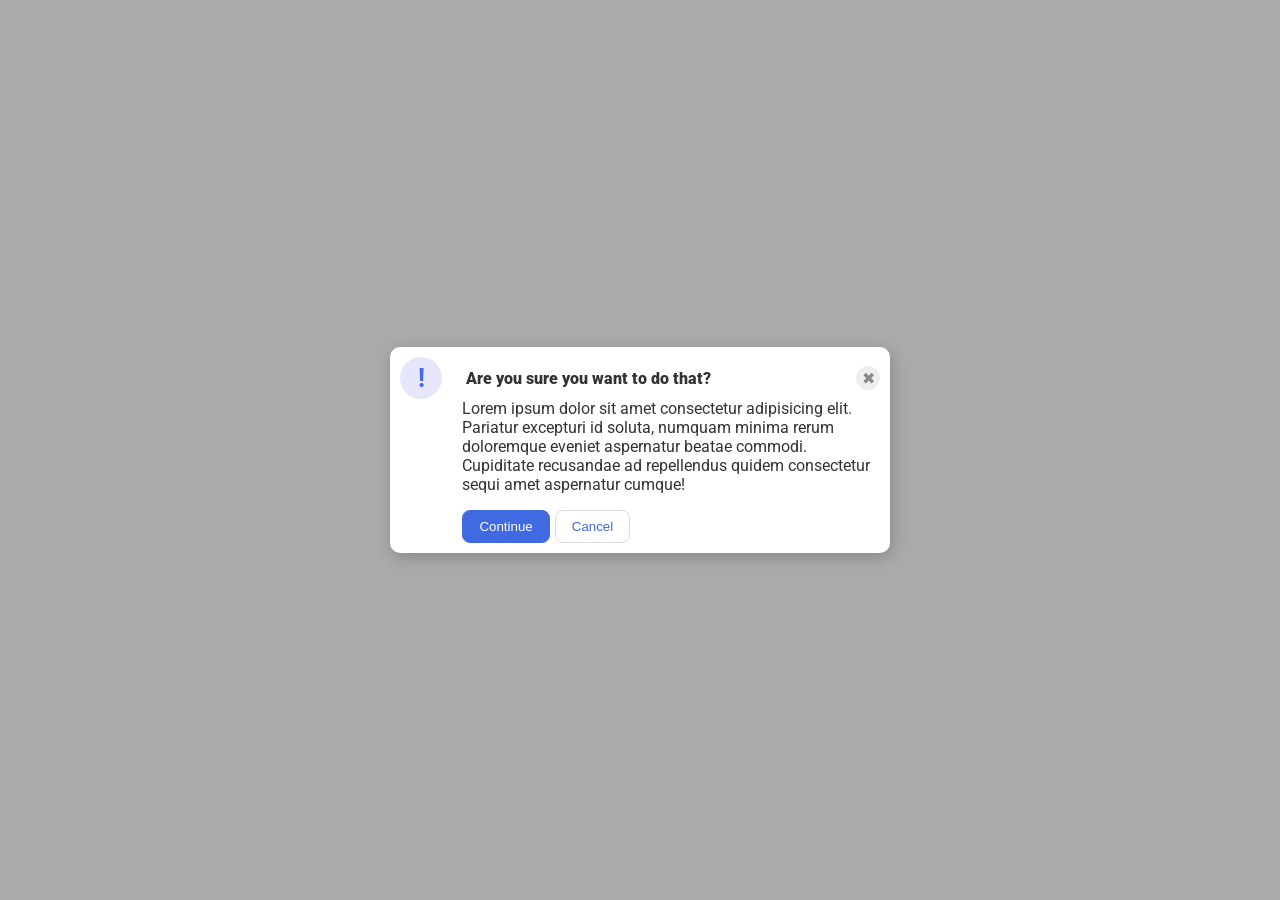
<file: foundations/flex/05-flex-modal/index.html>
<!DOCTYPE html>
<html lang="en">
  <head>
    <meta charset="UTF-8">
    <meta http-equiv="X-UA-Compatible" content="IE=edge">
    <meta name="viewport" content="width=device-width, initial-scale=1.0">
    <link rel="stylesheet" href="style.css">
    <title>Modal</title>
  </head>
  <body>
    <div class="modal">
      
      <div class="upper">
        <div class="icon">!</div>
      <div class="header">Are you sure you want to do that?</div>
      <button class="close-button">✖</button>
      </div>
      
      <div class="text">Lorem ipsum dolor sit amet consectetur adipisicing elit. Pariatur excepturi id soluta, numquam minima rerum doloremque eveniet aspernatur beatae commodi. Cupiditate recusandae ad repellendus quidem consectetur sequi amet aspernatur cumque!</div>
       <div class="lower">
     
      <button class="continue">Continue</button>
      <button class="cancel">Cancel</button>
    </div>
    </div>
  </body>
</html>
</file>
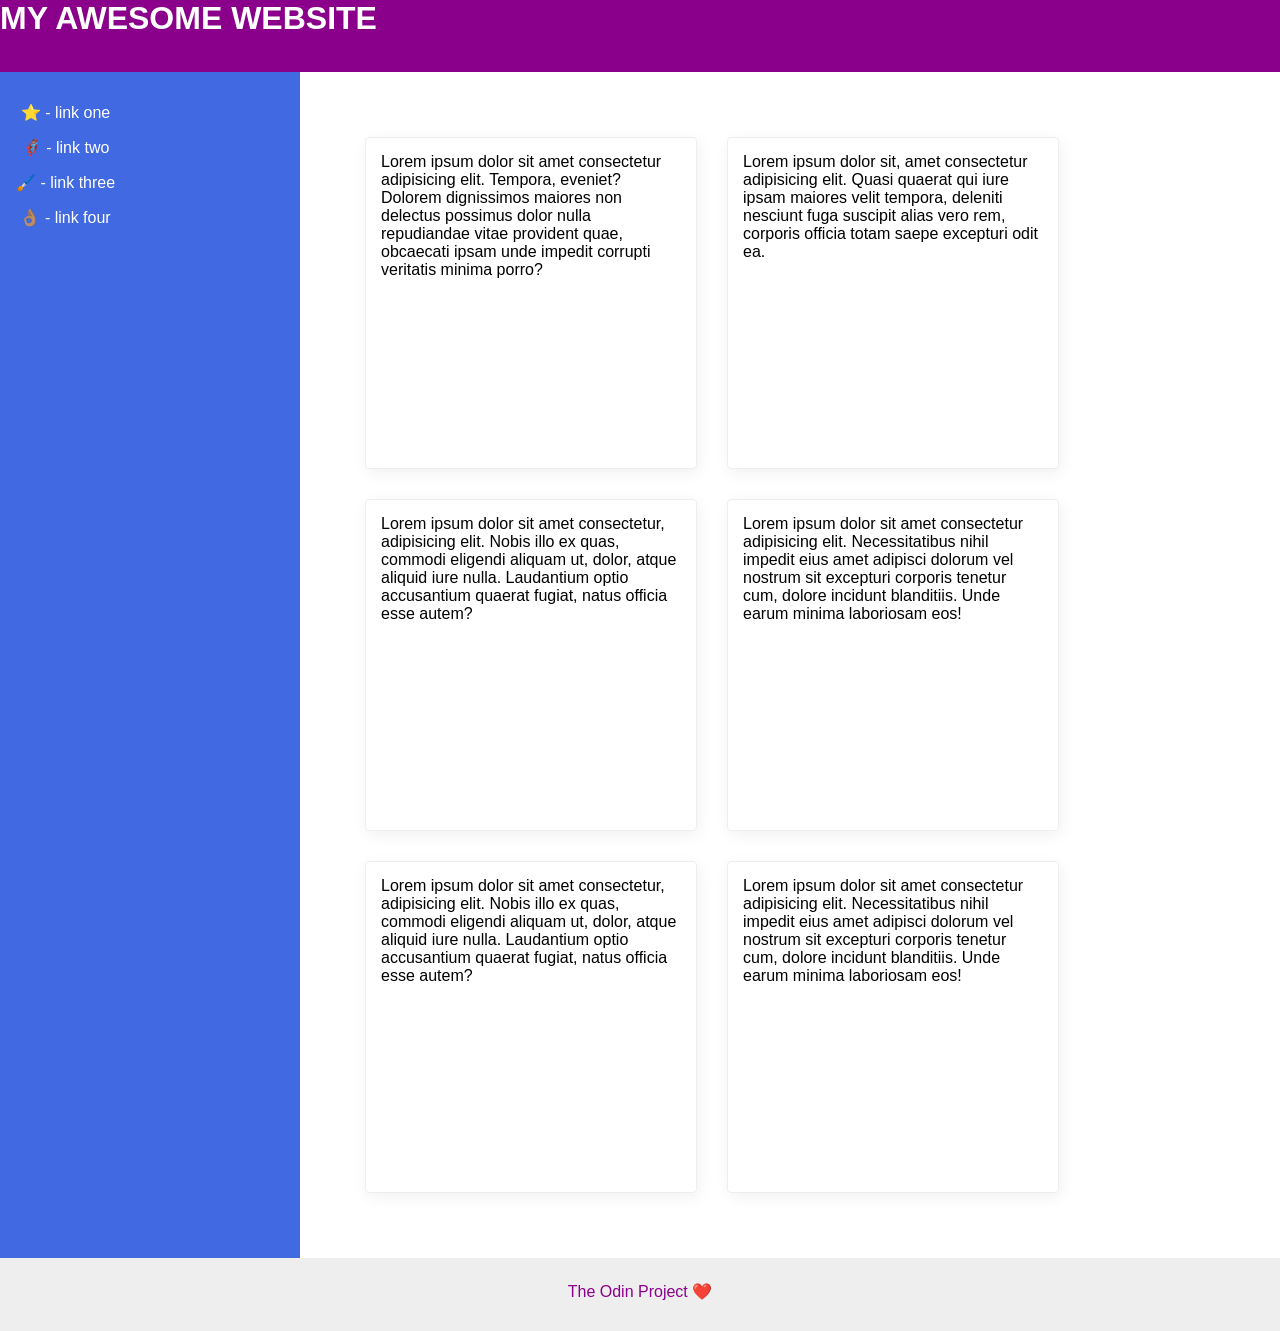
<file: foundations/flex/07-flex-layout-2/index.html>
<!DOCTYPE html>
<html lang="en">
  <head>
    <meta charset="UTF-8">
    <meta http-equiv="X-UA-Compatible" content="IE=edge">
    <meta name="viewport" content="width=device-width, initial-scale=1.0">
    <title>The cup</title>
    <link rel="stylesheet" href="style.css">
  </head>
  <body>
    <div class="header">
      MY AWESOME WEBSITE
    </div>
    <div class="middle">
    <div class="sidebar">
      <ul>
        <li><a href="#">⭐ - link one</a></li>
        <li><a href="#">🦸🏽‍♂️ - link two</a></li>
        <li><a href="#">🖌️ - link three</a></li>
        <li><a href="#">👌🏽 - link four</a></li>
      </ul>
    </div>
    <div class="container">
    <div class="card">Lorem ipsum dolor sit amet consectetur adipisicing elit. Tempora, eveniet? Dolorem dignissimos maiores non delectus possimus dolor nulla repudiandae vitae provident quae, obcaecati ipsam unde impedit corrupti veritatis minima porro?</div>
    <div class="card">Lorem ipsum dolor sit, amet consectetur adipisicing elit. Quasi quaerat qui iure ipsam maiores velit tempora, deleniti nesciunt fuga suscipit alias vero rem, corporis officia totam saepe excepturi odit ea.</div>
    <div class="card">Lorem ipsum dolor sit amet consectetur, adipisicing elit. Nobis illo ex quas, commodi eligendi aliquam ut, dolor, atque aliquid iure nulla. Laudantium optio accusantium quaerat fugiat, natus officia esse autem?</div>
    <div class="card">Lorem ipsum dolor sit amet consectetur adipisicing elit. Necessitatibus nihil impedit eius amet adipisci dolorum vel nostrum sit excepturi corporis tenetur cum, dolore incidunt blanditiis. Unde earum minima laboriosam eos!</div>
    <div class="card">Lorem ipsum dolor sit amet consectetur, adipisicing elit. Nobis illo ex quas, commodi eligendi aliquam ut, dolor, atque aliquid iure nulla. Laudantium optio accusantium quaerat fugiat, natus officia esse autem?</div>
    <div class="card">Lorem ipsum dolor sit amet consectetur adipisicing elit. Necessitatibus nihil impedit eius amet adipisci dolorum vel nostrum sit excepturi corporis tenetur cum, dolore incidunt blanditiis. Unde earum minima laboriosam eos!</div>
    </div>
    </div>
    <div class="footer">
      The Odin Project ❤️
    </div>
  </body>
</html>
</file>
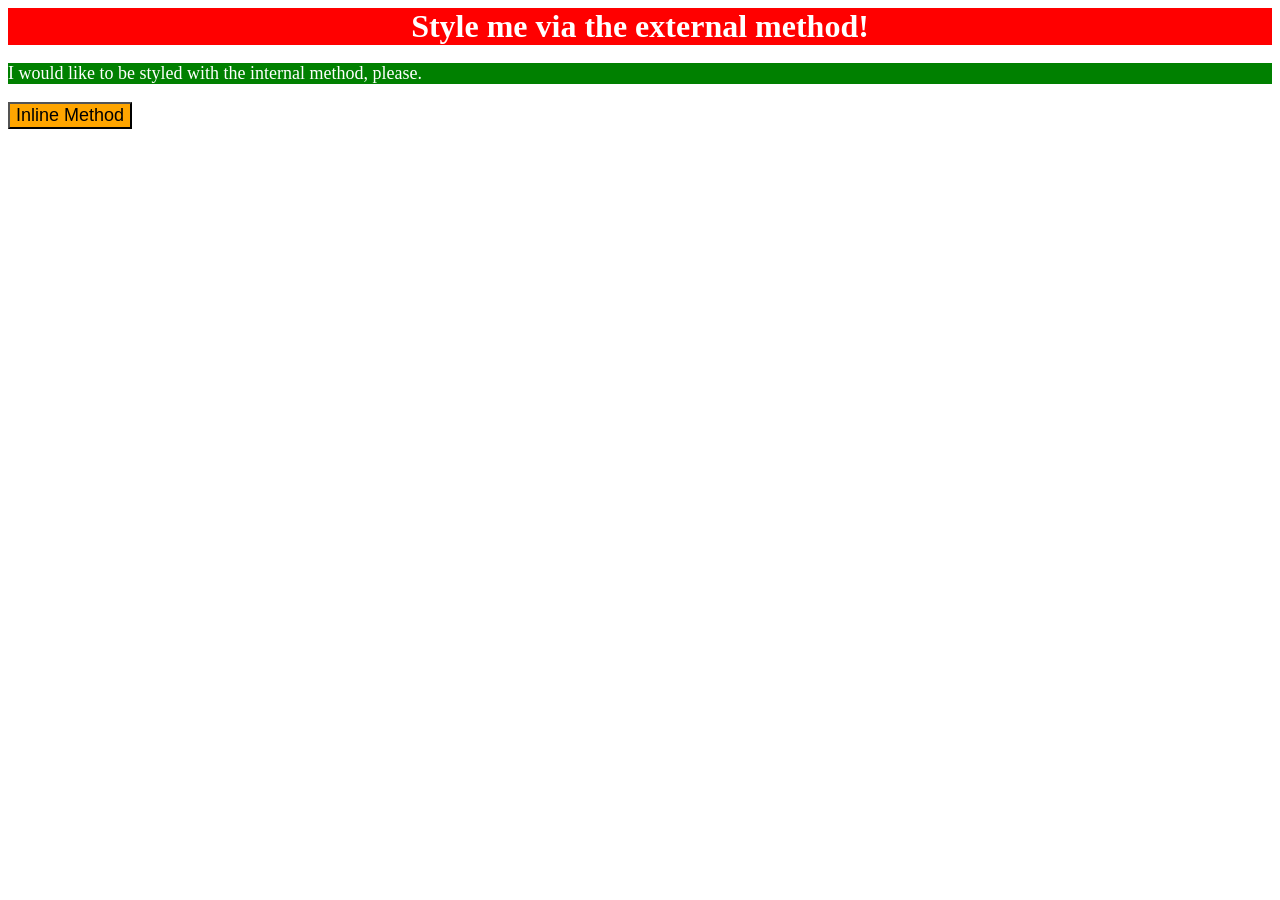
<file: foundations/intro-to-css/01-css-methods/index.html>
<!DOCTYPE html>
<html lang="en">
  <head>
    <meta charset="UTF-8">
    <meta http-equiv="X-UA-Compatible" content="IE=edge">
    <meta name="viewport" content="width=device-width, initial-scale=1.0">
    <link rel="stylesheet" href="styles.css">
    <title>Methods for Adding CSS</title>
    <style>
      p{
        background-color: green;
        color: white;
        font-size: 18px;
      }
    </style>
  </head>
  <body>
    <div>Style me via the external method!</div>
    <p>I would like to be styled with the internal method, please.</p>
    <button style="background-color: orange; font-size: 18px;">Inline Method</button>
  </body>
</html>
</file>
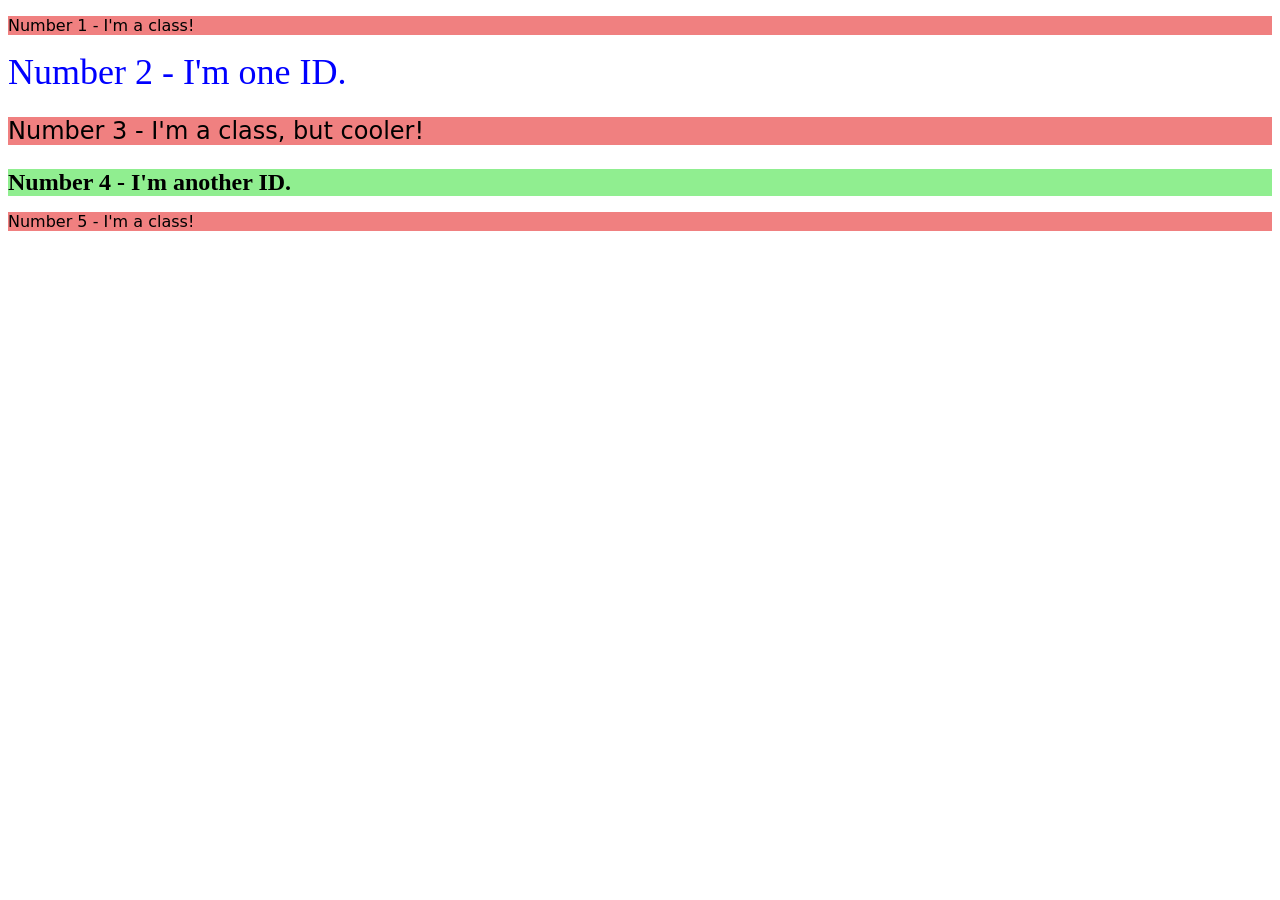
<file: foundations/intro-to-css/02-class-id-selectors/index.html>
<!DOCTYPE html>
<html lang="en">
  <head>
    <meta charset="UTF-8">
    <meta http-equiv="X-UA-Compatible" content="IE=edge">
    <meta name="viewport" content="width=device-width, initial-scale=1.0">
    <title>Class and ID Selectors</title>
    <link rel="stylesheet" href="style.css">
  </head>
  <body>
    <p class="odd">Number 1 - I'm a class!</p>
    <div id="two">Number 2 - I'm one ID.</div>
    <p class="odd" id="three">Number 3 - I'm a class, but cooler!</p>
    <div id="four">Number 4 - I'm another ID.</div>
    <p class="odd">Number 5 - I'm a class!</p>
  </body>
</html>
</file>
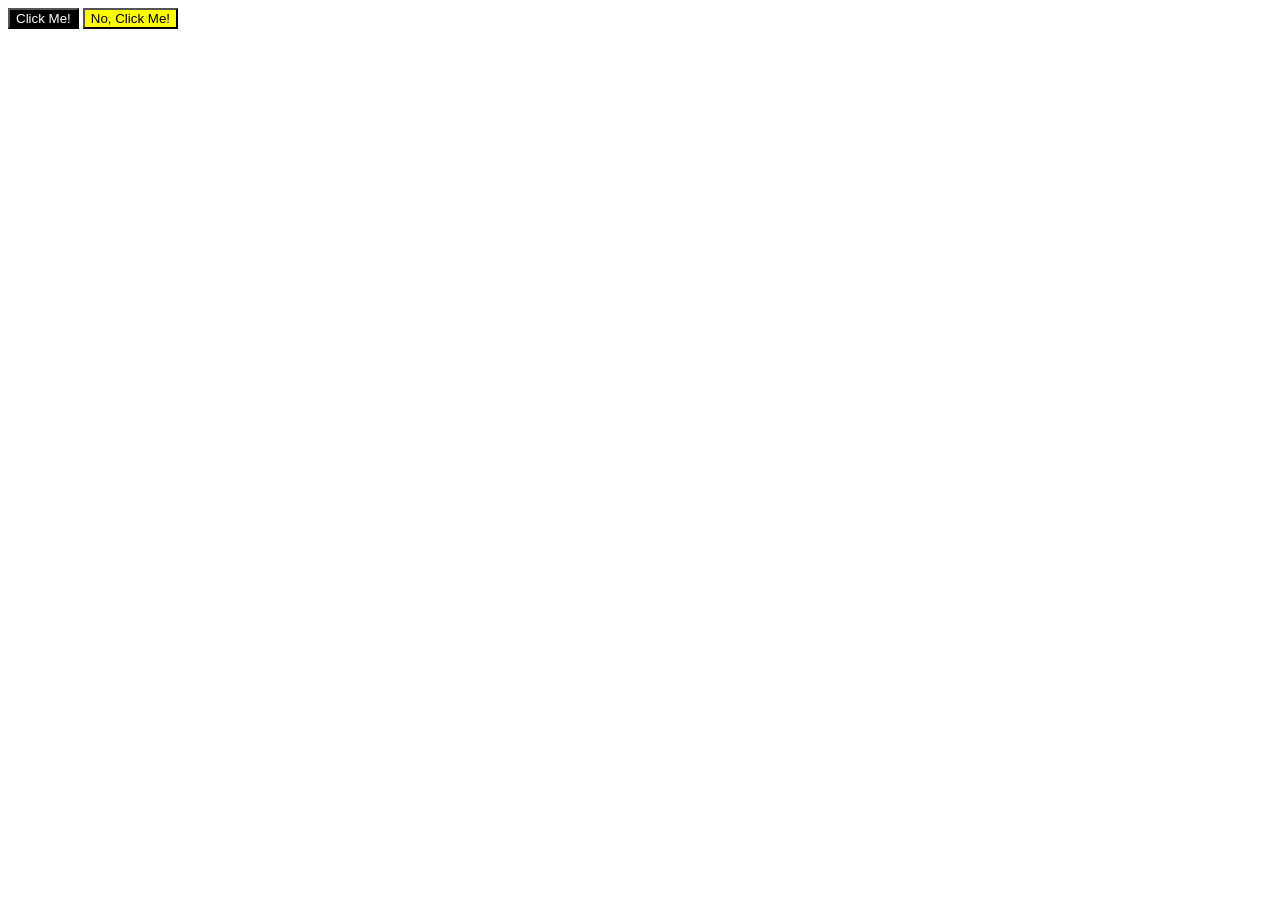
<file: foundations/intro-to-css/03-grouping-selectors/index.html>
<!DOCTYPE html>
<html lang="en">
  <head>
    <meta charset="UTF-8">
    <meta http-equiv="X-UA-Compatible" content="IE=edge">
    <meta name="viewport" content="width=device-width, initial-scale=1.0">
    <title>Grouping Selectors</title>
    <link rel="stylesheet" href="style.css">
  </head>
  <body>
    <button class="shared-fonts" id="clicker">Click Me!</button>
    <button class="shared-fonts" id="clacker">No, Click Me!</button>
  </body>
</html>
</file>
<file: foundations/flex/05-flex-modal/style.css>
@import url('https://fonts.googleapis.com/css2?family=Roboto:wght@400;700&display=swap');

html, body {
  height: 100%;
}

body {
  font-family: Roboto, sans-serif;
  margin: 0;
  background: #aaa;
  color: #333;
  /* I'll give you this one for free lol */
  display: flex;
  align-items: center;
  justify-content: center;
}

.modal {
  background: white;
  width: 480px;
  border-radius: 10px;
  box-shadow: 2px 4px 16px rgba(0,0,0,.2);
  padding: 10px;
}

.icon {
  color: royalblue;
  font-size: 26px;
  font-weight: 700;
  background: lavender;
  width: 42px;
  height: 42px;
  border-radius: 50%;
  display: flex;
  align-items: center;
  justify-content: center;
}

.close-button {
  background: #eee;
  border-radius: 50%;
  color: #888;
  font-weight: 400;
  font-size: 16px;
  height: 24px;
  width: 24px;
  display: flex;
  align-items: center;
  justify-content: center;
  border: 1px solid #eee;
  padding: 0;
  
}

button {
  cursor: pointer;
  padding: 8px 16px;
  border-radius: 8px;
}

button.continue {
  background: royalblue;
  border: 1px solid royalblue;
  color: white;
}

button.cancel {
  background: white;
  border: 1px solid #ddd;
  color: royalblue;
}
.upper {
  display: flex;
  gap: 24px;
  align-items: center;
}
.header {
  display: flex;
  justify-content: flex-start;
  flex-basis: 40%;
  flex-grow: 1;
  font-weight: 900;
}
.lower{
  display: flex;
  gap: 5px;
  margin-left: 13%;
  
}
.text {
  margin-left: 13%;
  margin-bottom: 1em;
}
</file>
<file: foundations/flex/07-flex-layout-2/style.css>
body {
  font-family: -apple-system, BlinkMacSystemFont, 'Segoe UI', Roboto, Oxygen, Ubuntu, Cantarell, 'Open Sans', 'Helvetica Neue', sans-serif;
  margin: 0;
  min-height: 100vh;
  display: flex;
  flex-direction: column;
  justify-content: space-between;
  
}

.header {
  height: 72px;
  background: darkmagenta;
  color: white;
  font-size: 32px;
  font-weight: 900;
  
  justify-content: center;

}

.footer {
  height: 72px;
  background: #eee;
  color: darkmagenta;
}
ul {
  list-style-type: none;
  display: flex;
  flex-direction: column;
  gap: 1em;
  align-items: center;
  padding-left: 1em;
}

a {
  text-decoration:solid;
  color: #fff;
  
}
.middle{
  display: flex;
  flex-grow: 1;
  
}

.sidebar {
  display: flex;
  width: 300px;
  background: royalblue;
  box-sizing: border-box;
  flex: 1 0 300px;
  padding-top: 15px;
}

.container{
  display: flex;
  flex-direction: row;
  align-items: center;
  flex-wrap: wrap;
  flex: 3 1 auto;
  padding: 50px;
}

.card {
  display: flex;
  flex-direction: column;
  height: 300px;
  flex-basis: 300px;
  border: 1px solid #eee;
  box-shadow: 2px 4px 16px rgba(0,0,0,.06);
  border-radius: 4px;
  margin: 15px;
  padding: 15px;
}
.footer{
  flex-basis: 25px;
  text-align: center;
  align-items: center;
  padding: 24px;
}
</file>
<file: foundations/intro-to-css/01-css-methods/styles.css>
div {
  background-color: red; color: white; font-size: 32px;  text-align:center; font-weight: bold;
}
</file>
<file: foundations/intro-to-css/02-class-id-selectors/style.css>
/* Add CSS Styling */
.odd {
    background-color: lightcoral;
    font-family: Verdana , "Dejavu Sans", sans-serif;
}
#two {
    color: blue;
    font-size: 36px;
}
.odd#three{
    font-size: 24px;
}
#four{
    background-color: lightgreen; font-size: 24px; font-weight: bold;
}
</file>
<file: foundations/intro-to-css/03-grouping-selectors/style.css>
/* Add CSS Styling */
shared-fonts{
    font-size: 28px;
    font-family: Helvetica, "Times New Roman", sans-serif;
}
#clicker{
    background-color: black; color: white;
}
#clacker{
    background-color: yellow;
}
</file>
